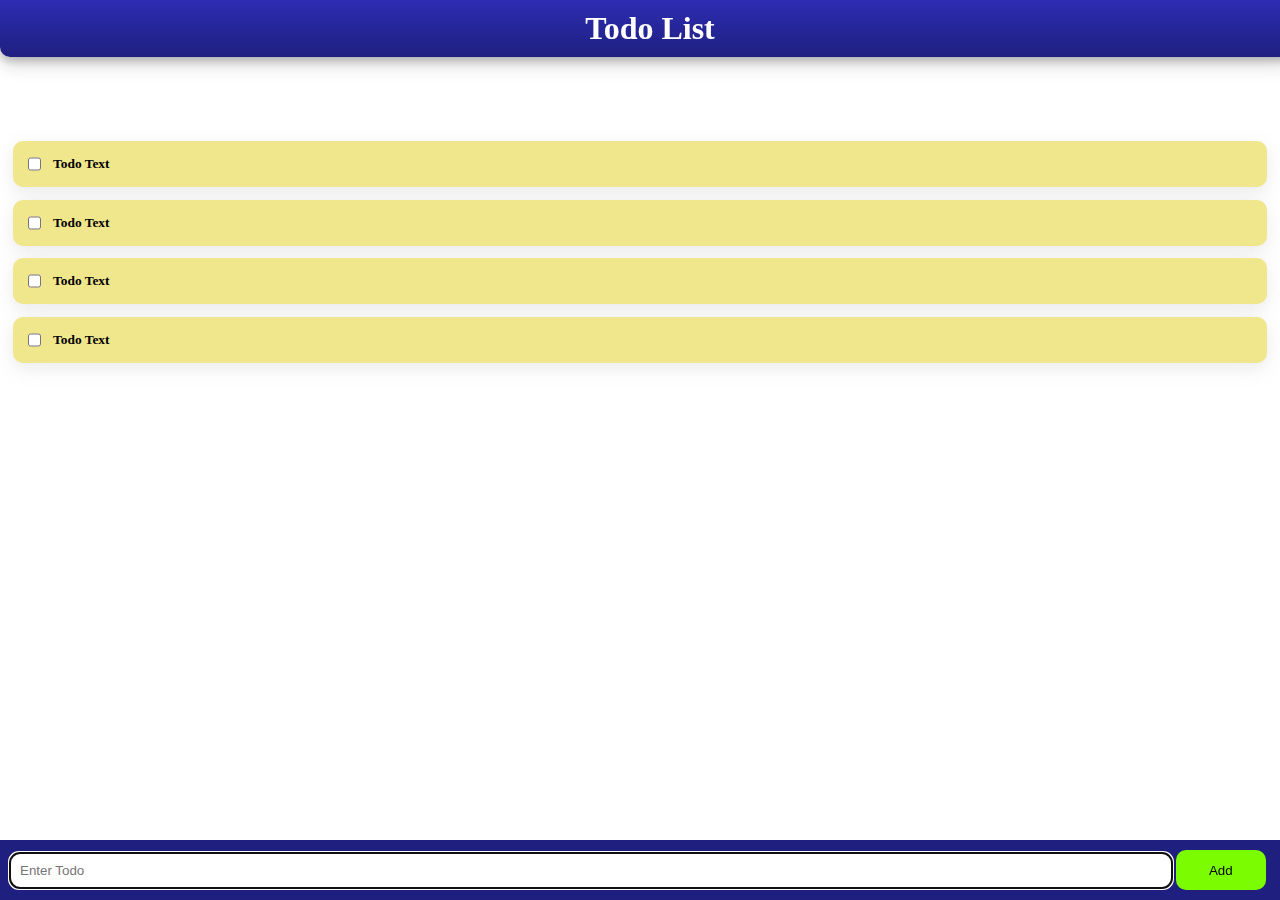
<file: index.html>
<!DOCTYPE html>
<html lang="en">
<head>
    <meta charset="UTF-8">
    <meta name="viewport" content="width=device-width, initial-scale=1.0">
    <link rel="stylesheet" href="style.css">
    <title>TODO - LIST</title>
</head>
<body>
    <header class="header">
        <h1>Todo List</h1>
    </header>

    <div id='todo-container'>

        <div class="todo">
            <input id="checkbox" type="checkbox" />
            <h6 id="todo-text">Todo Text</h6>
        </div>
        <div class="todo">
            <input id="checkbox" type="checkbox" />
            <h6 id="todo-text">Todo Text</h6>
        </div>
        <div class="todo">
            <input id="checkbox" type="checkbox" />
            <h6 id="todo-text">Todo Text</h6>
        </div>
        <div class="todo">
            <input id="checkbox" type="checkbox" />
            <h6 id="todo-text">Todo Text</h6>
        </div>

    </div>

    <footer  class="todo-footer">
        <form>
            <input autofocus id="todo-input" type="text" placeholder="Enter Todo" />
            <input type="submit" value="Add" class="add-btn" />
        </form>
    </footer>

</body>
</html>
</file>
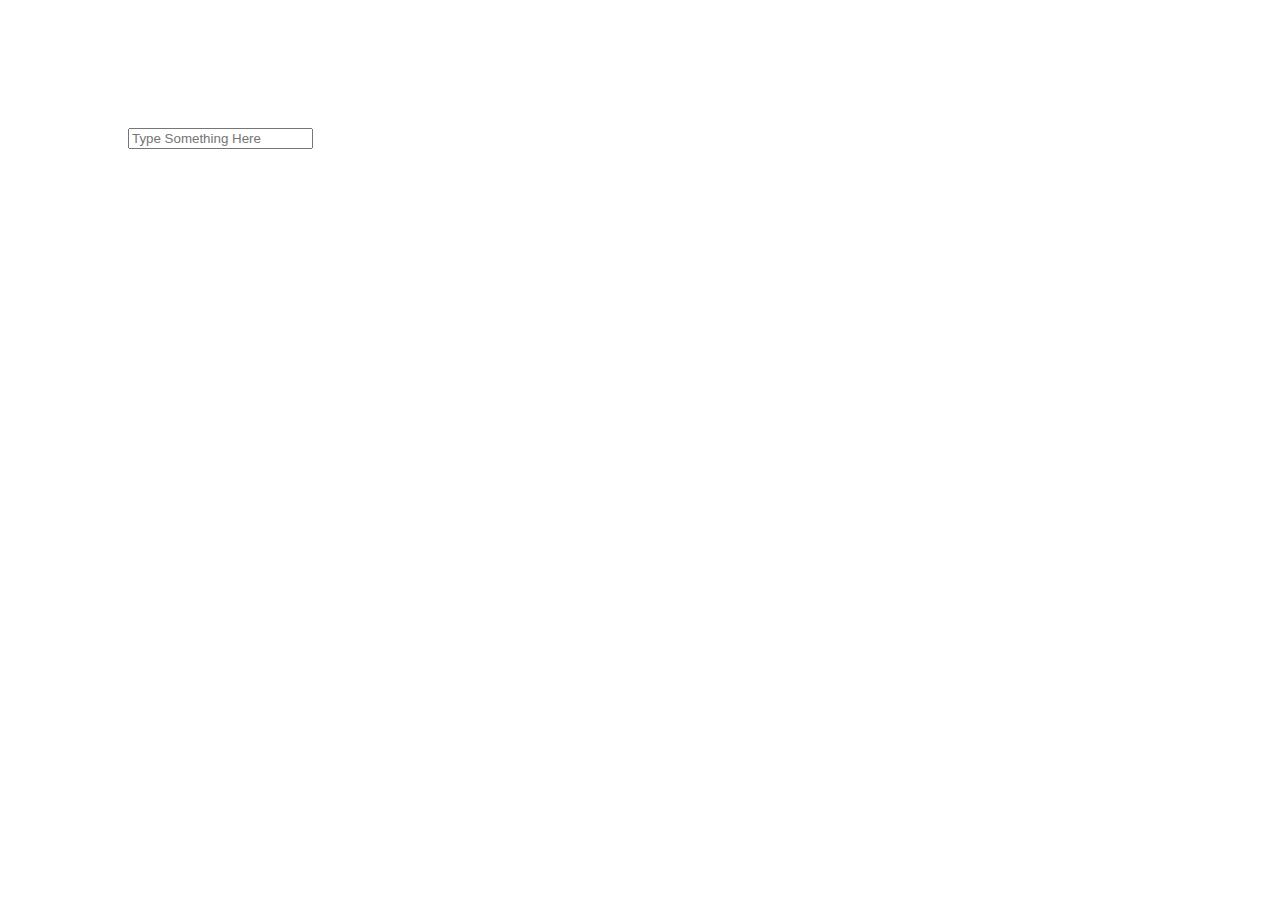
<file: DOM/AddEventListener/index.html>
<!DOCTYPE html>
<html lang="en">
<head>
    <meta charset="UTF-8">
    <meta name="viewport" content="width=device-width, initial-scale=1.0">
    <link rel="stylesheet" href="https://stackpath.bootstrapcdn.com/bootstrap/4.5.0/css/bootstrap.min.css"
        integrity="sha384-9aIt2nRpC12Uk9gS9baDl411NQApFmC26EwAOH8WgZl5MYYxFfc+NcPb1dKGj7Sk" crossorigin="anonymous">
    <title>Add Event listener</title>
</head>
<body style="margin: 10%;">
    <input id="text-input" placeholder="Type Something Here" />
    <h1 id="text"></h1>
</body>
    <script src="index.js"></script>
</html>
</file>
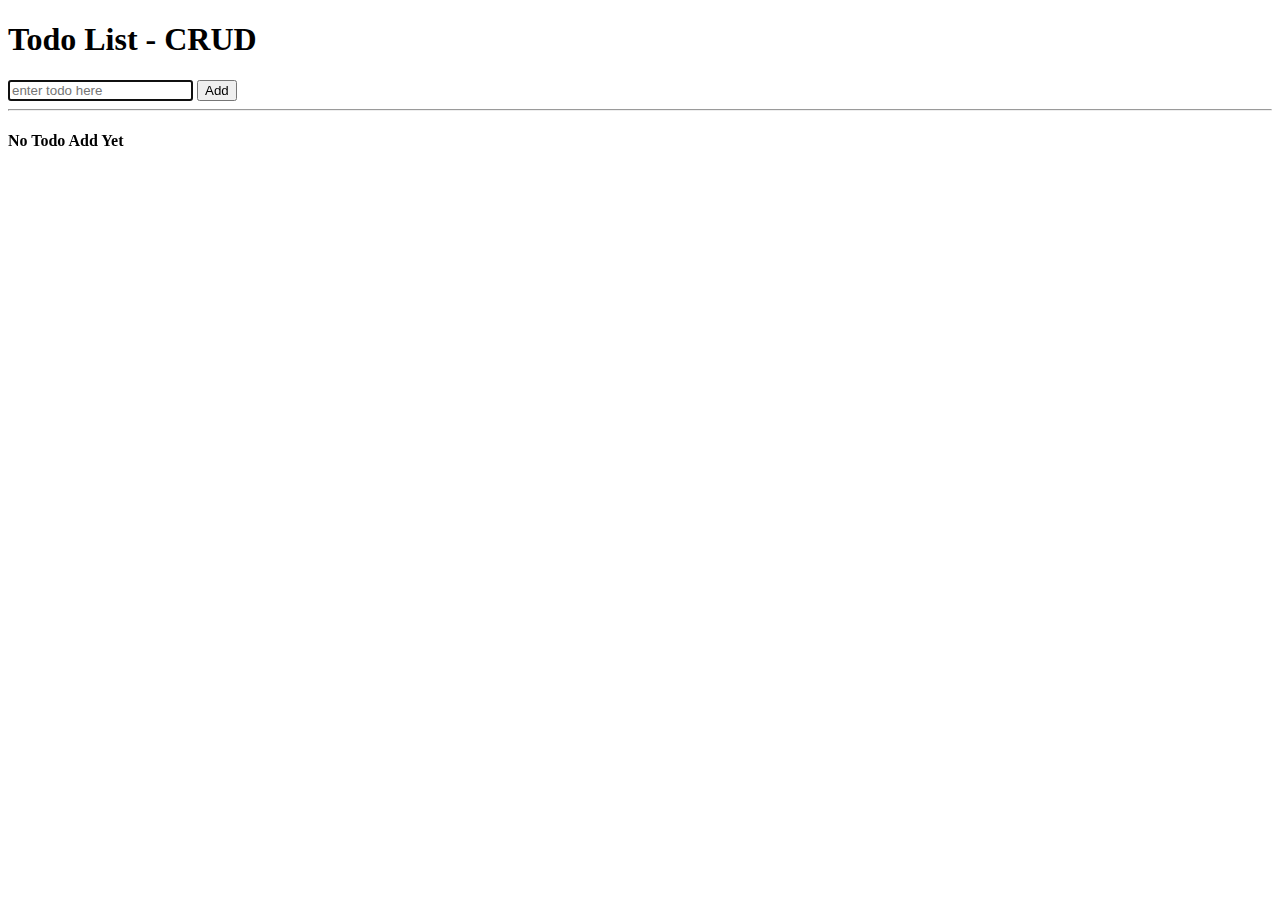
<file: DOM/CRUD/index.html>
<!DOCTYPE html>
<html lang="en">
<head>
    <meta charset="UTF-8">
    <meta name="viewport" content="width=device-width, initial-scale=1.0">
    <link rel="stylesheet" href="https://stackpath.bootstrapcdn.com/bootstrap/4.5.0/css/bootstrap.min.css"
        integrity="sha384-9aIt2nRpC12Uk9gS9baDl411NQApFmC26EwAOH8WgZl5MYYxFfc+NcPb1dKGj7Sk" crossorigin="anonymous">
    <title>CRUD - todo list</title>
</head>
<body class="container mt-3">
    <div class="text-center heading"><h1>Todo List - CRUD</h1></div>
    <form class="text-center card p-3">
        <input autofocus id="text-input" class="p-1 w-100" placeholder="enter todo here" />
        <button type='submit' id="add-btn" class="w-100 btn btn-danger mt-2">Add</button>
    </form>
    <hr />
    <div class="mt-5" id="root">
        <div class="w-100 p-4" id="todo-list">

            <!-- all the todo will render here from JS -->

        </div>
    </div>
</body>
    <script src="index.js"></script>
</html>
</file>
<file: style.css>
/* Reset Everything  */

 /*    * always means all even in JS */
*{
    margin: 0;
    padding: 0;
}
.header {
    background-image: linear-gradient(rgb(45, 45, 179), rgb(31, 31, 128));
    color: white;
    text-align: center;
    padding: 10px;
    box-shadow: 0 4px 8px 0 rgba(0, 0, 0, 0.2), 0 6px 20px 0 rgba(0, 0, 0, 0.19);
    border-bottom-right-radius: 20px;
    border-bottom-left-radius: 10px;
    position: fixed;
    width: 100%;
}

#todo-container {
    padding-top: 10%;
}

.todo-footer {
    padding: 10px;
    position: fixed;
    bottom: 0;
    background-color: rgb(31, 31, 128);
    width: 100%;
}

.todo{
    background-color: khaki;
    margin: 1%;
    padding: 15px;
    border-radius: 10px;
    box-shadow: 0 4px 8px 0 rgba(230, 228, 228, 0.2), 0 6px 20px 0 rgba(165, 165, 165, 0.19);
    display: flex;
    font-size: 20px;
}

.todo input {
    margin-right: 1%;
}

/* this is another way to select elements that have a type */
/* in this case an input with a type of text inside the footer tage */
footer input[type=text] {
    border-radius: 10px;
    width: 90%;
    padding-top: 10px;
    padding-bottom: 10px;
    padding-left: 10px;
    border: none;
}
footer input[type=submit] {
    background-color: lawngreen;
    border: none;
    padding: 1%;
    width: 7%;
    border-radius: 10px;
    height: 40px;
}
</file>
